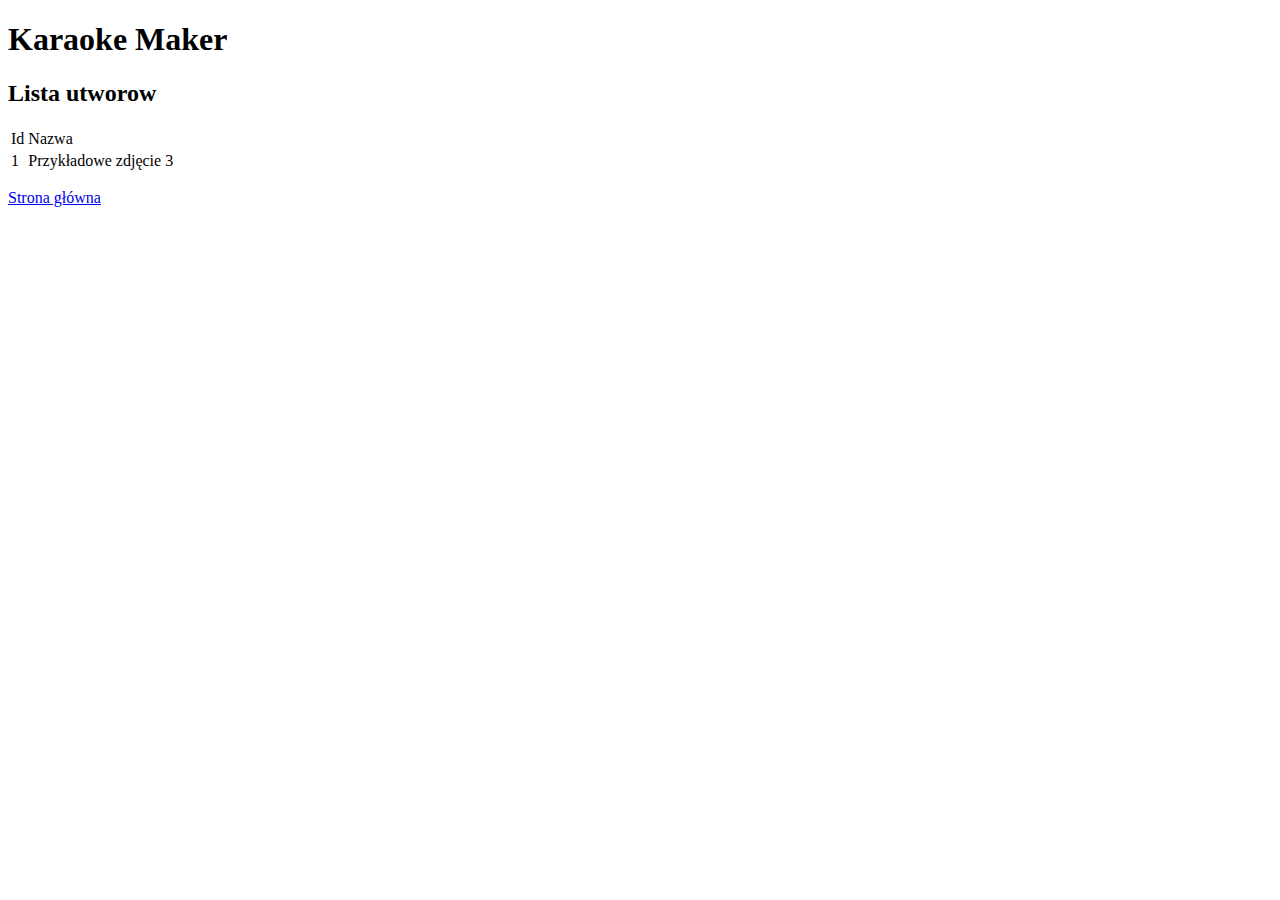
<file: src/main/resources/templates/songs.html>
<!DOCTYPE html>
<html lang="pl" xmlns:th="http://www.thymeleaf.org"
      xmlns:layout="http://www.ultraq.net.nz/thymeleaf/layout"
      layout:decorate="~{fragments/layout}">
<head>
</head>
<body>
<header>
    <h1>Karaoke Maker </h1>
</header>

<main  layout:fragment="content">
<h2>Lista utworow</h2>
<table>
    <thead>
    <tr>
        <td>Id</td>
        <td>Nazwa</td>
    </tr>
    </thead>
    <tbody>
    <tr th:each="song, status: ${songs}">
        <td th:text="${status.count}">1</td>
        <td th:text="${song.name}" class="song-name">Przykładowe zdjęcie 3</td>
    </tr>
    </tbody>
</table>



<p><a href="/">Strona główna</a></p>
</main>

</body>
</html>
</file>
